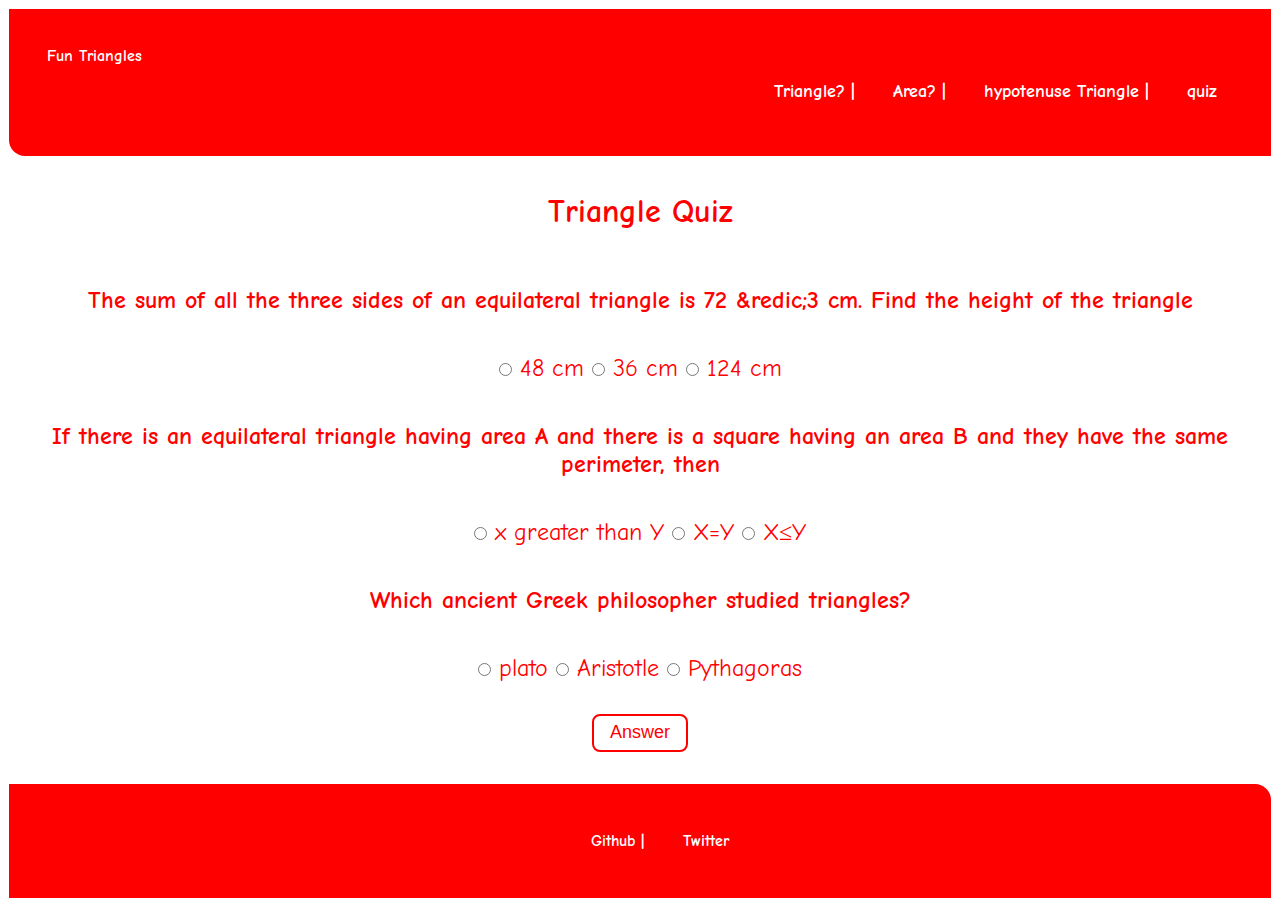
<file: quiz.html>
<!DOCTYPE html>
<html lang="en">
<head>
    <meta charset="UTF-8">
    <meta http-equiv="X-UA-Compatible" content="IE=edge">
    <meta name="viewport" content="width=device-width, initial-scale=1.0">
    <title>Triangle Quiz</title>
    <link href="styles.css" rel="stylesheet"  />
</head>
<body>
    
    <nav class="navigation container">
    <div class="nav-brand">Fun Triangles</div>
        <ul class="footer-list nav-pills">
                <a class="link" href="/Triangle.html">Triangle? |</a>
                <a class="link" href="/area.html"> Area? |</a>
                <a class="link" href="/index.html"> hypotenuse Triangle |</a>
                <a class="link link-active" href="/quiz.html"> quiz</a>
        </ul>
    </nav>
    <h1>Triangle Quiz</h1>
    <form class='quiz-form'>    
        <div class="question-container">
            <p>The sum of all the three sides of an equilateral triangle is 72 &redic;3 cm. Find the height of the triangle</p>
        <div class="input-select-wrap">
            <label>
            <input type="radio" name="question 1" value="48 cm"  /> 48 cm
        </label>
        <label>
            <input type="radio" name="question 1" value="36 cm"  /> 36 cm
        </label>
        <label>
            <input type="radio" name="question 1" value="124 cm"  /> 124 cm
        </label>
        </div>
        </div>
        <div class="question-container">
            <p> If there is an equilateral triangle having area A and there is a square having an area B and they have the same perimeter, then</p>
            <div class="input-select-wrap">
            <label>
            <input type="radio" name="question 2" value="x greater than Y"  /> x greater than Y
        </label>
        <label>
            <input type="radio" name="question 2" value="X=Y"  /> X=Y
        </label>
        <label>
            <input type="radio" name="question 2" value="X ≤ Y"  /> X≤Y
        </label>
        </div>
    </div>

    <div class="question-container">
        <p>Which ancient Greek philosopher studied triangles?</p>
        <div class="input-select-wrap">
        <label>
        <input type="radio" name="question 3" value="plato"  /> plato
    </label>
    <label>
        <input type="radio" name="question 3" value="Aristotle"  /> Aristotle
    </label>
    <label>
        <input type="radio" name="question 3" value="Pythagoras"  /> Pythagoras
    </label>
    </div>
</div>

    </form>
    <button id="quiz-btn">Answer</button>
    <div id="output"></div>
    <footer class="footer">
        <div class="footer-header"></div>
        <ul class="footer-list">
        <a class="link" href="https://github.com/Lavanyabts">Github |</a>
        <a class="link" href="https://twitter.com/bts_lavanyaa"> Twitter</a>
        </ul>
    </footer>
    <script src="quiz.js"></script>
</body>
</html>
</file>
<file: styles.css>
@import url('https://fonts.googleapis.com/css2?family=Comic+Neue:wght@400;700&family=Dosis:wght@500&family=Fira+Sans+Condensed:ital,wght@0,300;1,200&family=Fredoka:wght@500&family=Open+Sans:ital@1&family=Pacifico&family=Patrick+Hand&family=Rubik&family=Supermercado+One&display=swap');

body {
    font-family:  'Comic Neue', cursive;
    color: var(--primary-color);
    margin: 1vh;
    font-weight: bolder;
}

:root {
    --primary-color: #ff0000;
}

.link {
    text-decoration: none;
    padding: 0.5rem 1rem;
}

.navigation {
    background-color: var(--primary-color);
    color: white;
    padding: 1cm;
    border-bottom-left-radius: 1rem;
}

.navigation .link {
    color: white;
    font-size: large;
}

.navigation .nav-pills {
    text-align: right;
}

.nav .link-active {
    font-weight: bolder;
    font-size: larger;
}

.footer {
    background-color: var(--primary-color);
    padding: 2rem 1rem;
    text-align: center;
    color: white;
    border-top-right-radius: 1rem;
}

.footer .link {
    color: white;
}

.footer .footer-header {
    font-weight: bold;
    font-size: large;
}

.footer ul {
    padding-inline-start: opx;
}

p {
    text-align: center;
    padding: 1rem;
    font-size: x-large;
}

h1 {
    text-align: center;
    padding: 1rem;
}

.question-container label {
    display: inline;
}

.question-container input {
    display: inline;
}

label .radio {
    display: inline-block;
    width: 10px;
    height: 10px;
    background: transparent;
    vertical-align: middle;
    border-radius: 50%;
    padding: 2px;
    margin: 0 5px;
}

label {
    font-weight: 500;
    border-radius: 0.5rem;
    font-size: x-large;
    margin: auto;
    margin-top: 2rem;
    display: block;
    text-align: center;
}

input {
    background-color: white;
    border: 2px solid var(--primary-color);
    color: var(--primary-color);
    padding: 0.4rem 1rem;
    border-radius: 0.5rem;
    font-size: large;
    margin: auto;
    margin-top: 0.5rem;
    display: block;
    text-align: center;
}

.input-select-wrap {
    width: fit-content;
    margin: auto;
}

#area-btn,
#check-btn,
#triangle-btn,
#quiz-btn
 {
    background-color: white;
    border: 2px solid var(--primary-color);
    color: var(--primary-color);
    padding: 0.4rem 1rem;
    border-radius: 0.5rem;
    font-size: large;
    cursor: pointer;
    margin: auto;
    margin-top: 2rem;
    display: block;
}

#output {
  text-align: center;
  padding: 1rem;
  font-size: x-large;
}
</file>
